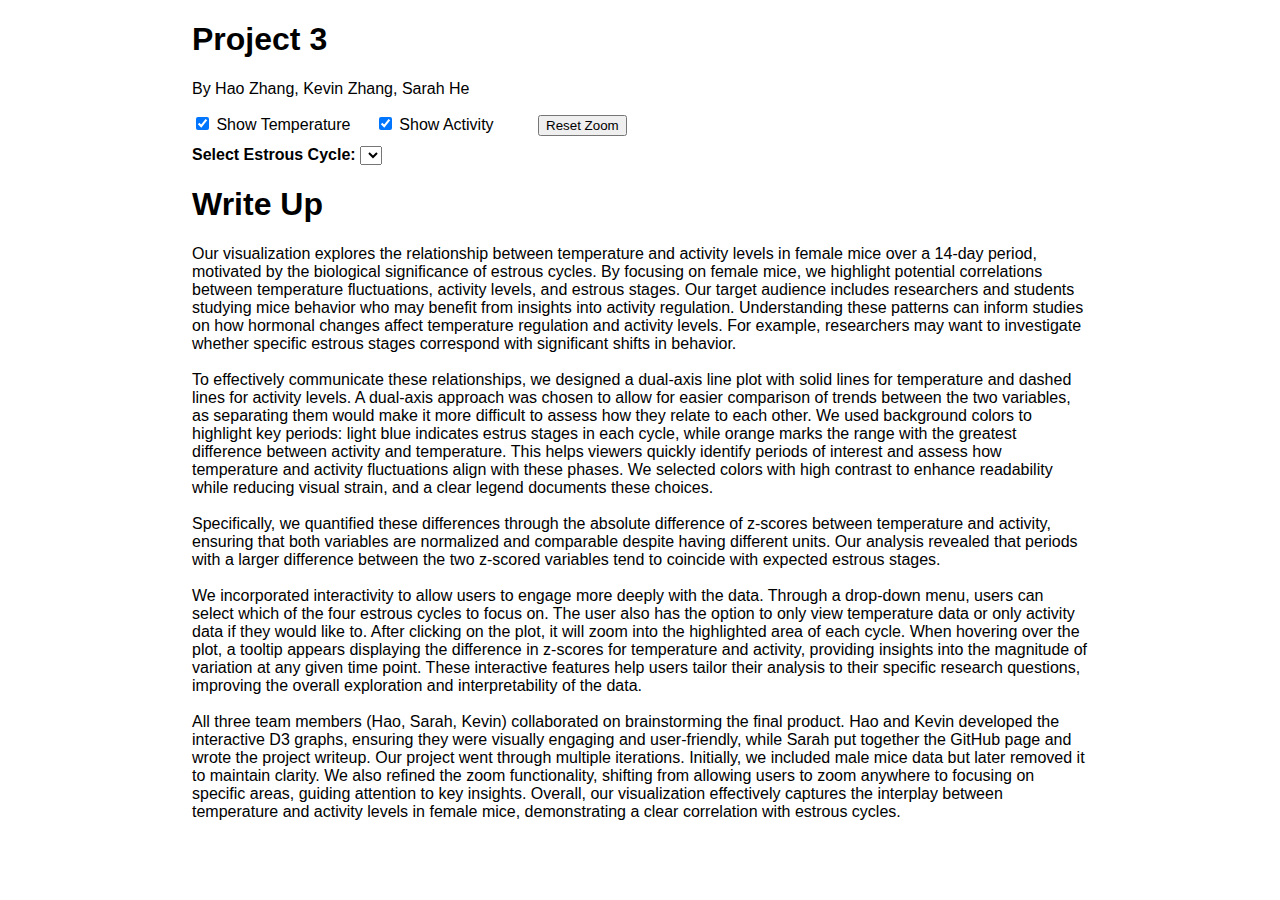
<file: index.html>
<!DOCTYPE html>
<html lang="en">
<head>
  <meta charset="UTF-8" />
  <title>Greatest Differences Between Temperature and Activity for Female Mice Occur During Estrus</title>
  <!-- Using D3 v5 -->
  <script src="https://d3js.org/d3.v5.min.js"></script>
  <style>
    body { font-family: sans-serif; margin-left:15%; margin-right:15%;}
    #controls { margin: 10px 0; }
    #controls label { margin-right: 20px; }
    #cycleControls { margin: 10px 0; }
    button { margin-left: 20px; }
    .tooltip {
      position: absolute;
      text-align: center;
      padding: 4px;
      font: 12px sans-serif;
      background: lightsteelblue;
      border: 0px;
      border-radius: 4px;
      pointer-events: none;
    }
  </style>
</head>
<body>

  <h1>Project 3</h1>
  <p>By Hao Zhang, Kevin Zhang, Sarah He</p> 

  <!-- Controls -->
  <div id="controls">
    <label><input type="checkbox" id="showTemp" checked> Show Temperature</label>
    <label><input type="checkbox" id="showAct" checked> Show Activity</label>
    <button id="resetZoom">Reset Zoom</button>
  </div>
  
  <!-- Cycle Selection Dropdown -->
  <div id="cycleControls">
    <label for="cycleSelect"><strong>Select Estrous Cycle:</strong></label>
    <select id="cycleSelect"></select>
  </div>
  
  <!-- Correlation Results -->
  <div id="correlationResults" style="margin: 10px 0;"></div>
  
  <!-- Chart container -->
  <div id="chart"></div>
  
  <script>
  document.addEventListener("DOMContentLoaded", function() {
    Promise.all([
      d3.json('formatted_fem_temp.json'),
      d3.json('formatted_fem_act.json')
    ]).then(function(files) {
      var femTempData = files[0],
          femActData  = files[1];
      
      // Checkbox selections.
      var showTempCheckbox = d3.select("#showTemp");
      var showActCheckbox  = d3.select("#showAct");

      // Settings.
      var cycleLength = 5760,  // 4 days in minutes
          binWidth = 10;       // 10-minute bins
      
      // Process data.
      femTempData.forEach(function(d) {
        d.minuteNum = +d.Minute.replace("Minute ", "");
        d.cycleNum = Math.floor(d.minuteNum / cycleLength) + 1;
      });
      femActData.forEach(function(d) {
        d.minuteNum = +d.Minute.replace("Minute ", "");
        d.cycleNum = Math.floor(d.minuteNum / cycleLength) + 1;
      });
      
      // Unique cycles.
      var cycles = Array.from(new Set(femTempData.map(d => d.cycleNum))).sort((a, b) => a - b);
      
      // Populate dropdown.
      var cycleSelect = d3.select("#cycleSelect");
      cycleSelect.append("option")
        .attr("value", "All")
        .text("All Cycles");
      cycles.forEach(function(cycle) {
        cycleSelect.append("option")
          .attr("value", cycle)
          .text("Cycle " + cycle);
      });
      
      // BINNING FUNCTION
      function binData(data, valueKey, selectedCycle) {
        var filtered = (selectedCycle === "All") 
                       ? data 
                       : data.filter(d => d.cycleNum === +selectedCycle);
        var binned = d3.nest()
          .key(function(d) { return Math.floor(d.minuteNum / binWidth) * binWidth; })
          .rollup(function(values) {
            return d3.mean(values, d => d[valueKey]);
          })
          .entries(filtered)
          .map(function(d) { return { binAbs: +d.key, avg: d.value }; })
          .sort(function(a, b) { return a.binAbs - b.binAbs; });
        return binned;
      }
      
      var binnedFemTemp, binnedFemAct;
      function updateBinnedData(selectedCycle) {
        binnedFemTemp = binData(femTempData, "Temperature", selectedCycle);
        binnedFemAct  = binData(femActData,  "Activity",    selectedCycle);
      }
      
      var selectedCycle = cycleSelect.property("value");
      updateBinnedData(selectedCycle);
      
      // Chart dimensions.
      var margin = { top: 60, right: 80, bottom: 140, left: 80 },
          width  = 1000 - margin.left - margin.right,
          height = 500 - margin.top - margin.bottom;
      
      // Create outer SVG.
      var outerSvg = d3.select("#chart")
        .append("svg")
        .attr("width", width + margin.left + margin.right)
        .attr("height", height + margin.top + margin.bottom);
      
      // Main group.
      var svg = outerSvg.append("g")
        .attr("transform", "translate(" + margin.left + "," + margin.top + ")");
      
      // Define clip path.
      svg.append("defs").append("clipPath")
        .attr("id", "clip")
        .append("rect")
        .attr("width", width)
        .attr("height", height);
      
      // Groups for backgrounds and lines (all clipped).
      var highlightGroup = svg.append("g")
                              .attr("clip-path", "url(#clip)");
      var diffGroup      = svg.append("g")
                              .attr("clip-path", "url(#clip)");
      var linesGroup     = svg.append("g")
                              .attr("clip-path", "url(#clip)");
      
      // Title.
      svg.append("text")
        .attr("x", width/2)
        .attr("y", -20)
        .attr("text-anchor", "middle")
        .style("font-size", "18px")
        .style("font-weight", "bold")
        .text("Greatest Differences Between Temperature and Activity for Female Mice Occur During Estrus");
      
      // Axes groups.
      var xAxisG = svg.append("g")
        .attr("class", "x-axis")
        .attr("transform", "translate(0," + height + ")");
      var yAxisLeftG = svg.append("g").attr("class", "y-axis-left");
      var yAxisRightG = svg.append("g")
        .attr("class", "y-axis-right")
        .attr("transform", "translate(" + width + ",0)");
      
      // X-scale and axis.
      var xScaleOriginal = d3.scaleLinear().range([0, width]);
      
      // *** Define y-scales for Temperature and Activity ***
      var yTemp = d3.scaleLinear().range([height, 0]);
      var yAct  = d3.scaleLinear().range([height, 0]);
      
      var currentX = xScaleOriginal.copy();
      function formatTick(d) {
        var day = Math.floor(d / 1440) + 1;
        var minutesIntoDay = d % 1440;
        var hours = Math.floor(minutesIntoDay / 60);
        var mins = minutesIntoDay % 60;
        return "Day " + day + " " + hours + ":" + (mins < 10 ? "0" + mins : mins);
      }
      var xAxis = d3.axisBottom(currentX).ticks(10).tickFormat(formatTick);
      xAxisG.call(xAxis);
      
      // Axis labels.
      svg.append("text")
        .attr("transform", "translate(" + (width/2) + " ," + (height + margin.bottom - 90) + ")")
        .style("text-anchor", "middle")
        .style("font-weight", "bold")
        .text("Experiment Time (Days:Hours)");
      svg.append("text")
        .attr("transform", "rotate(-90)")
        .attr("y", -margin.left + 20)
        .attr("x", -height/2)
        .style("text-anchor", "middle")
        .style("font-weight", "bold")
        .text("Temperature (°C)");
      svg.append("text")
        .attr("transform", "translate(" + (width + margin.right/2) + "," + (height/2) + ") rotate(90)")
        .style("text-anchor", "middle")
        .style("font-weight", "bold")
        .text("Activity");
      
      // Draw data lines inside the clipped group.
      var femaleTempPath = linesGroup.append("path")
        .attr("fill", "none")
        .attr("stroke", "darkred")
        .attr("stroke-width", 2);
      var femaleActPath = linesGroup.append("path")
        .attr("fill", "none")
        .attr("stroke", "darkred")
        .attr("stroke-width", 2)
        .attr("stroke-dasharray", "4,4");
      
      // Legend Group (increased height to accommodate extra entries).
      var legend = svg.append("g")
        .attr("class", "legend")
        .attr("transform", "translate(" + (width - 220) + ",10)");
      
      // Legend background rectangle.
      legend.append("rect")
        .attr("width", 210)
        .attr("height", 100)
        .attr("fill", "white")
        .attr("stroke", "black");
      
      // Shaded regions legend.
      // Total Estrus: Wider light blue region.
      legend.append("rect")
        .attr("x", 10)
        .attr("y", 10)
        .attr("width", 20)
        .attr("height", 10)
        .attr("fill", "rgba(0,0,255,0.1)");
      legend.append("text")
        .attr("x", 40)
        .attr("y", 20)
        .text("Total Estrus")
        .attr("alignment-baseline", "middle")
        .style("font-size", "12px");
      
      // Max Difference: Narrower orange region.
      legend.append("rect")
        .attr("x", 10)
        .attr("y", 30)
        .attr("width", 20)
        .attr("height", 10)
        .attr("fill", "rgba(255,165,0,0.2)");
      legend.append("text")
        .attr("x", 40)
        .attr("y", 40)
        .text("Max Difference")
        .attr("alignment-baseline", "middle")
        .style("font-size", "12px");
      
      // Line style legend for Temperature (solid red line).
      legend.append("line")
        .attr("x1", 10)
        .attr("x2", 30)
        .attr("y1", 60)
        .attr("y2", 60)
        .attr("stroke", "darkred")
        .attr("stroke-width", 2);
      legend.append("text")
        .attr("x", 40)
        .attr("y", 60)
        .attr("alignment-baseline", "middle")
        .style("font-size", "12px")
        .text("Temperature (Solid)");
      
      // Line style legend for Activity (dotted red line).
      legend.append("line")
        .attr("x1", 10)
        .attr("x2", 30)
        .attr("y1", 80)
        .attr("y2", 80)
        .attr("stroke", "darkred")
        .attr("stroke-width", 2)
        .attr("stroke-dasharray", "4,4");
      legend.append("text")
        .attr("x", 40)
        .attr("y", 80)
        .attr("alignment-baseline", "middle")
        .style("font-size", "12px")
        .text("Activity (Dotted)");
      
      // Primary background shading:
      // For each cycle, shade from the beginning of day 2 (minute 1440) to the beginning of day 3 (minute 2880).
      function updateBackground() {
        var selVal = cycleSelect.property("value");
        var bgData = [];
        if (selVal === "All") {
          cycles.forEach(function(c) {
            var cycleStart = (c - 1) * cycleLength;
            bgData.push({ start: cycleStart + 1440, end: cycleStart + 2880 });
          });
        } else {
          var c = +selVal;
          var cycleStart = (c - 1) * cycleLength;
          bgData.push({ start: cycleStart + 1440, end: cycleStart + 2880 });
        }
        var rects = highlightGroup.selectAll("rect.background")
          .data(bgData, function(d) { return d.start; });
        rects.enter()
          .append("rect")
          .attr("class", "background")
          .merge(rects)
          .attr("x", function(d) { return currentX(d.start); })
          .attr("width", function(d) { return currentX(d.end) - currentX(d.start); })
          .attr("y", 0)
          .attr("height", height)
          .attr("fill", "rgba(0,0,255,0.1)");
        rects.exit().remove();
      }
      
      // Second shaded region:
      // For each cycle, on day 2 shade from hour 10 to 16.
      // That is from minute 2040 (1440+600) to 2400 (1440+960) relative to cycle start.
      function updateDiffBackground() {
        var selVal = cycleSelect.property("value");
        var diffData = [];
        if (selVal === "All") {
          cycles.forEach(function(c) {
            var cycleStart = (c - 1) * cycleLength;
            diffData.push({ start: cycleStart + 2040, end: cycleStart + 2400 });
          });
        } else {
          var c = +selVal;
          var cycleStart = (c - 1) * cycleLength;
          diffData.push({ start: cycleStart + 2040, end: cycleStart + 2400 });
        }
        var rects = diffGroup.selectAll("rect.diff")
          .data(diffData, function(d) { return d.start; });
        rects.enter()
          .append("rect")
          .attr("class", "diff")
          .merge(rects)
          .attr("x", function(d) { return currentX(d.start); })
          .attr("width", function(d) { return currentX(d.end) - currentX(d.start); })
          .attr("y", 0)
          .attr("height", height)
          .attr("fill", "rgba(255,165,0,0.2)");
        rects.exit().remove();
      }
      
      // Global variables for z-score computation.
      var tempMean = 0, tempStd = 1, actMean = 0, actStd = 1;
      
      // Update chart.
      function updateChart() {
        var selVal = cycleSelect.property("value");
        updateBinnedData(selVal);
        var currentFemaleTempData = (showTempCheckbox.property("checked")) ? binnedFemTemp : [];
        var currentFemaleActData  = (showActCheckbox.property("checked"))  ? binnedFemAct  : [];
        
        if (selVal === "All") {
          var maxCycle = d3.max(cycles);
          xScaleOriginal.domain([0, maxCycle * cycleLength]);
        } else {
          var c = +selVal;
          xScaleOriginal.domain([(c - 1) * cycleLength, c * cycleLength]);
        }
        currentX = xScaleOriginal.copy();
        xAxisG.transition().duration(750).call(xAxis.scale(currentX));
        
        // Y-scale for Temperature.
        var tempVals = currentFemaleTempData.map(function(d) { return d.avg; });
        if (!tempVals.length) tempVals = [36,39];
        var tempExtent = d3.extent(tempVals),
            tempPad = (tempExtent[1] - tempExtent[0]) * 0.1;
        yTemp.domain([tempExtent[0] - tempPad, tempExtent[1] + tempPad]);
        
        // Y-scale for Activity.
        var actVals = currentFemaleActData.map(function(d) { return d.avg; });
        if (!actVals.length) actVals = [0,70];
        var actExtent = d3.extent(actVals),
            actPad = (actExtent[1] - actExtent[0]) * 0.1;
        yAct.domain([actExtent[0] - actPad, actExtent[1] + actPad]);
        
        yAxisLeftG.transition().duration(750).call(d3.axisLeft(yTemp));
        yAxisRightG.transition().duration(750).call(d3.axisRight(yAct));
        
        // Update z-score statistics.
        tempMean = d3.mean(currentFemaleTempData, function(d) { return d.avg; }) || 0;
        tempStd = d3.deviation(currentFemaleTempData, function(d) { return d.avg; }) || 1;
        actMean  = d3.mean(currentFemaleActData, function(d) { return d.avg; })  || 0;
        actStd   = d3.deviation(currentFemaleActData, function(d) { return d.avg; }) || 1;
        
        updateLines(currentFemaleTempData, currentFemaleActData);
        updateBackground();
        updateDiffBackground();
      }
      
      // Redraw lines.
      function updateLines(tempData, actData) {
        function lineGenX(d) { return currentX(d.binAbs); }
        if (tempData.length) {
          femaleTempPath.transition().duration(750)
            .attr("d", d3.line()
              .x(lineGenX)
              .y(function(d) { return yTemp(d.avg); })
              (tempData))
            .style("opacity", 1);
        } else {
          femaleTempPath.transition().duration(750).style("opacity", 0);
        }
        if (actData.length) {
          femaleActPath.transition().duration(750)
            .attr("d", d3.line()
              .x(lineGenX)
              .y(function(d) { return yAct(d.avg); })
              (actData))
            .style("opacity", 1);
        } else {
          femaleActPath.transition().duration(750).style("opacity", 0);
        }
      }
      
      // -------------------------------
      // TOOLTIP & DOTS FOR HOVER EVENTS
      // -------------------------------
      
      // Create tooltip div.
      var tooltip = d3.select("body").append("div")
          .attr("class", "tooltip")
          .style("opacity", 0);
      
      // Append dot markers for each line.
      var tempDot = svg.append("circle")
          .attr("class", "temp-dot")
          .attr("r", 5)
          .attr("fill", "darkred")
          .style("display", "none");
      var actDot = svg.append("circle")
          .attr("class", "act-dot")
          .attr("r", 5)
          .attr("fill", "darkred")
          .style("display", "none");
      
      // Overlay rectangle for capturing mouse events.
      var overlay = svg.append("rect")
          .attr("class", "overlay")
          .attr("width", width)
          .attr("height", height)
          .style("fill", "none")
          .style("pointer-events", "all")
          .on("mousemove", mousemove)
          .on("mouseout", mouseout)
          .on("click", function() {
            var selVal = cycleSelect.property("value");
            var c = (selVal === "All") ? 1 : +selVal;
            var cycleStart = (c - 1) * cycleLength;
            xScaleOriginal.domain([cycleStart + 2040, cycleStart + 2400]);
            currentX = xScaleOriginal.copy();
            xAxisG.transition().duration(750).call(xAxis.scale(currentX));
            updateLines(binnedFemTemp, binnedFemAct);
            updateBackground();
            updateDiffBackground();
            d3.select("#correlationResults").html("");
          });
      
      // Mousemove handler: update dots and tooltip with absolute difference in z-scores.
      function mousemove() {
          var event = d3.event;
          var mousePos = d3.mouse(this);
          var x0 = currentX.invert(mousePos[0]);
          var bisect = d3.bisector(function(d) { return d.binAbs; }).left;
          var i = bisect(binnedFemTemp, x0);
          var dTemp = binnedFemTemp[i] || binnedFemTemp[binnedFemTemp.length - 1];
          var dAct  = binnedFemAct[i]  || binnedFemAct[binnedFemAct.length - 1];
          
          // Compute z-scores.
          var zTemp = (dTemp && tempStd !== 0) ? (dTemp.avg - tempMean) / tempStd : 0;
          var zAct  = (dAct  && actStd  !== 0) ? (dAct.avg  - actMean)  / actStd  : 0;
          var absDiff = Math.abs(zTemp - zAct);
          
          // Update dot positions.
          if (showTempCheckbox.property("checked") && dTemp) {
              tempDot.attr("cx", currentX(dTemp.binAbs))
                     .attr("cy", yTemp(dTemp.avg))
                     .style("display", null);
          } else {
              tempDot.style("display", "none");
          }
          if (showActCheckbox.property("checked") && dAct) {
              actDot.attr("cx", currentX(dAct.binAbs))
                    .attr("cy", yAct(dAct.avg))
                    .style("display", null);
          } else {
              actDot.style("display", "none");
          }
          
          // Update tooltip content and position next to the cursor.
          tooltip.style("opacity", 1)
            .html("Absolute Z Score Difference: " + absDiff.toFixed(2) +
                  "<br>Temperature Z Score: " + zTemp.toFixed(2) +
                  "<br>Activity Z Score: " + zAct.toFixed(2))
            .style("left", (event.pageX + 10) + "px")
            .style("top", (event.pageY + 10) + "px");
      }
      
      function mouseout() {
          tooltip.style("opacity", 0);
          tempDot.style("display", "none");
          actDot.style("display", "none");
      }
      
      // Reset Zoom.
      d3.select("#resetZoom").on("click", function() {
        var selVal = cycleSelect.property("value");
        if (selVal === "All") {
          var maxCycle = d3.max(cycles);
          xScaleOriginal.domain([0, maxCycle * cycleLength]);
        } else {
          var c = +selVal;
          xScaleOriginal.domain([(c - 1) * cycleLength, c * cycleLength]);
        }
        currentX = xScaleOriginal.copy();
        xAxisG.transition().duration(750).call(xAxis.scale(currentX));
        updateLines(binnedFemTemp, binnedFemAct);
        updateBackground();
        updateDiffBackground();
        d3.select("#correlationResults").html("");
      });
      
      cycleSelect.on("change", function() {
        updateChart();
        d3.select("#correlationResults").html("");
      });
      
      showTempCheckbox.on("change", updateChart);
      showActCheckbox.on("change", updateChart);
      
      // Initial draw.
      updateChart();
      
      // Add subtitle at the bottom right of the graph.
      svg.append("text")
         .attr("x", width)
         .attr("y", height + 50)
         .attr("text-anchor", "end")
         .style("fill", "gray")
         .style("font-size", "12px")
         .text("*Data aggregated from 13 female mice.");
      svg.append("text")
         .attr("x", width)
         .attr("y", height + 70)
         .attr("text-anchor", "end")
         .style("fill", "gray")
         .style("font-size", "12px")
         .text("*Click to zoom in for more detail. ");
      
    }).catch(function(error) {
      console.error("Error loading JSON data:", error);
    });
  });
  </script>

  <h1>Write Up</h1>
  <p>Our visualization explores the relationship between temperature and activity levels in female mice over a 14-day period, motivated by the biological significance of estrous cycles. By focusing on female mice, we highlight potential correlations between temperature fluctuations, activity levels, and estrous stages. Our target audience includes researchers and students studying mice behavior who may benefit from insights into activity regulation. Understanding these patterns can inform studies on how hormonal changes affect temperature regulation and activity levels. For example, researchers may want to investigate whether specific estrous stages correspond with significant shifts in behavior.
    <br><br>
    To effectively communicate these relationships, we designed a dual-axis line plot with solid lines for temperature and dashed lines for activity levels. A dual-axis approach was chosen to allow for easier comparison of trends between the two variables, as separating them would make it more difficult to assess how they relate to each other. We used background colors to highlight key periods: light blue indicates estrus stages in each cycle, while orange marks the range with the greatest difference between activity and temperature. This helps viewers quickly identify periods of interest and assess how temperature and activity fluctuations align with these phases. We selected colors with high contrast to enhance readability while reducing visual strain, and a clear legend documents these choices.
    <br><br>
    Specifically, we quantified these differences through the absolute difference of z-scores between temperature and activity, ensuring that both variables are normalized and comparable despite having different units. Our analysis revealed that periods with a larger difference between the two z-scored variables tend to coincide with expected estrous stages.
    <br><br>
    We incorporated interactivity to allow users to engage more deeply with the data. Through a drop-down menu, users can select which of the four estrous cycles to focus on. The user also has the option to only view temperature data or only activity data if they would like to. After clicking on the plot, it will zoom into the highlighted area of each cycle. When hovering over the plot, a tooltip appears displaying the difference in z-scores for temperature and activity, providing insights into the magnitude of variation at any given time point. These interactive features help users tailor their analysis to their specific research questions, improving the overall exploration and interpretability of the data.
    <br><br>
    All three team members (Hao, Sarah, Kevin) collaborated on brainstorming the final product. Hao and Kevin developed the interactive D3 graphs, ensuring they were visually engaging and user-friendly, while Sarah put together the GitHub page and wrote the project writeup. Our project went through multiple iterations. Initially, we included male mice data but later removed it to maintain clarity. We also refined the zoom functionality, shifting from allowing users to zoom anywhere to focusing on specific areas, guiding attention to key insights. Overall, our visualization effectively captures the interplay between temperature and activity levels in female mice, demonstrating a clear correlation with estrous cycles. 
    </p>

</body>
</html>
</file>
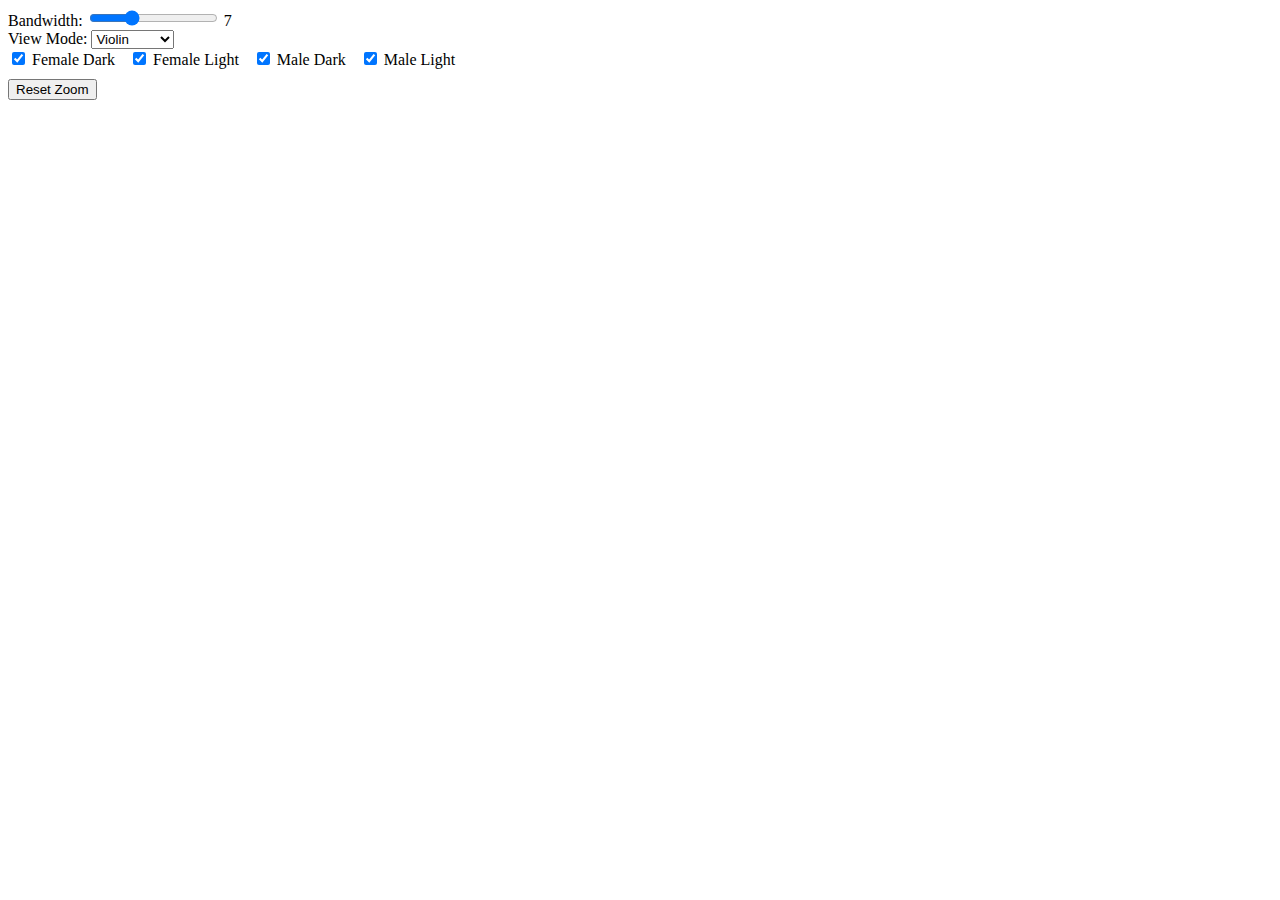
<file: Light Cycle Influence on Activity (Male vs. Female).html>
<!DOCTYPE html>
<html lang="en">
<head>
  <meta charset="UTF-8">
  <title>Light Cycle Influence on Activity (Male vs. Female)k</title>
  <script src="https://d3js.org/d3.v5.min.js"></script>
  <style>
    .axis line,
    .axis path {
      stroke: #000;
    }
    .tooltip {
      position: absolute;
      text-align: center;
      padding: 5px;
      background: lightsteelblue;
      border: 1px solid #333;
      border-radius: 5px;
      pointer-events: none;
      opacity: 0;
      font-family: sans-serif;
      font-size: 12px;
    }
    #controls {
      margin-bottom: 20px;
    }
    #controls label {
      margin-right: 10px;
    }
    #detailedChart {
      display: none;
      border: 1px solid #ccc;
      padding: 10px;
      margin-top: 20px;
      background: #f9f9f9;
    }
    #detailedChart button {
      float: right;
    }
    #resetZoom {
      margin-top: 10px;
    }
    .brush-label {
      font-size: 12px;
      fill: darkred;
    }
  </style>
</head>
<body>
  <div id="controls">
    <label>
      Bandwidth: 
      <input type="range" id="bandwidthSlider" min="1" max="20" value="7" step="0.5">
      <span id="bandwidthValue">7</span>
    </label>
    <br>
    <label>
      View Mode: 
      <select id="viewMode">
        <option value="violin" selected>Violin</option>
        <option value="histogram">Histogram</option>
      </select>
    </label>
    <br>
    <label><input type="checkbox" id="toggleFemaleDark" checked> Female Dark</label>
    <label><input type="checkbox" id="toggleFemaleLight" checked> Female Light</label>
    <label><input type="checkbox" id="toggleMaleDark" checked> Male Dark</label>
    <label><input type="checkbox" id="toggleMaleLight" checked> Male Light</label>
    <br>
    <button id="resetZoom">Reset Zoom</button>
  </div>
  <div id="chartContainer"></div>
  
  <div id="detailedChart">
    <button id="closeDetailed">Close</button>
    <h3 id="detailedTitle"></h3>
    <div id="detailedContent"></div>
  </div>

  <div class="tooltip"></div>

  <script>
    function kernelDensityEstimator(kernel, X) {
      return function(V) {
        return X.map(function(x) {
          return { x: x, y: d3.mean(V, function(v) { return kernel(x - v); }) };
        });
      };
    }
    
    function kernelEpanechnikov(bandwidth) {
      return function(u) {
        u = u / bandwidth;
        return Math.abs(u) <= 1 ? 0.75 * (1 - u * u) / bandwidth : 0;
      };
    }
    
    let groupedData, activityExtent;
    
    Promise.all([
      d3.json("formatted_fem_act.json"),
      d3.json("formatted_male_act.json")
    ]).then(function(files) {
      let femaleData = files[0];
      let maleData = files[1];
      
      femaleData.forEach(d => {
        d.sex = "Female";
        d.minuteNum = +d.Minute.replace("Minute ", "");
        d.period = (d.minuteNum % 1440 < 720) ? "dark" : "light";
        d.Activity = +d.Activity;
      });
      maleData.forEach(d => {
        d.sex = "Male";
        d.minuteNum = +d.Minute.replace("Minute ", "");
        d.period = (d.minuteNum % 1440 < 720) ? "dark" : "light";
        d.Activity = +d.Activity;
      });
      
      let data = femaleData.concat(maleData);
      groupedData = { 
        "Female": { "dark": [], "light": [] },
        "Male": { "dark": [], "light": [] }
      };
      data.forEach(d => {
        if (d.sex && d.period) {
          groupedData[d.sex][d.period].push(d.Activity);
        }
      });
      activityExtent = d3.extent(data, d => d.Activity);
      
      drawChart();
      
      d3.select("#bandwidthSlider").on("input", function() {
        d3.select("#bandwidthValue").text(this.value);
        drawChart();
      });
      d3.select("#viewMode").on("change", drawChart);
      d3.selectAll("#toggleFemaleDark, #toggleFemaleLight, #toggleMaleDark, #toggleMaleLight")
        .on("change", drawChart);
      
    }).catch(function(error) {
      console.error("Error loading JSON files:", error);
    });
    
    function drawChart() {
      d3.select("#chartContainer").select("svg").remove();
      
      let bandwidth = +d3.select("#bandwidthSlider").property("value");
      let viewMode = d3.select("#viewMode").property("value");
      let showFemaleDark = d3.select("#toggleFemaleDark").property("checked");
      let showFemaleLight = d3.select("#toggleFemaleLight").property("checked");
      let showMaleDark = d3.select("#toggleMaleDark").property("checked");
      let showMaleLight = d3.select("#toggleMaleLight").property("checked");
      
      const margin = { top: 40, right: 30, bottom: 40, left: 50 },
            width = 1000 - margin.left - margin.right,
            height = 500 - margin.top - margin.bottom;
      
      const svg = d3.select("#chartContainer")
        .append("svg")
        .attr("width", width + margin.left + margin.right)
        .attr("height", height + margin.top + margin.bottom);
      
      const g = svg.append("g")
                   .attr("transform", `translate(${margin.left},${margin.top})`);
      
      const zoomGroup = g.append("g")
                         .attr("class", "zoomGroup");
      
      const zoom = d3.zoom()
                      .scaleExtent([1, 10])
                      .wheelDelta(function() { return -d3.event.deltaY * 0.002; })
                      .on("zoom", function() {
                        zoomGroup.attr("transform", d3.event.transform);
                      });
      svg.call(zoom);
      
      d3.select("#resetZoom").on("click", function() {
        svg.transition().duration(750).call(zoom.transform, d3.zoomIdentity);
      });
      
      const sexes = ["Female", "Male"];
      const panelWidth = width / sexes.length;
      
      const y = d3.scaleLinear()
        .domain([activityExtent[0], activityExtent[1]])
        .range([height, 0])
        .nice();
      
      const periods = ["dark", "light"];
      const xBand = d3.scaleBand()
        .domain(periods)
        .range([0, panelWidth])
        .padding(0.2);
      
      const maxViolinWidth = xBand.bandwidth() / 2;
      const xNum = d3.scaleLinear().range([0, maxViolinWidth]);
      
      const tooltip = d3.select(".tooltip");
      
      sexes.forEach(function(sex, i) {
        const panel = zoomGroup.append("g")
          .attr("transform", `translate(${i * panelWidth}, 0)`);
        
        panel.append("text")
          .attr("x", panelWidth / 2)
          .attr("y", -10)
          .attr("text-anchor", "middle")
          .style("font-size", "16px")
          .text(sex);
        
        if (i === 0) {
          panel.append("g")
            .attr("class", "axis")
            .call(d3.axisLeft(y));
        } else {
          panel.append("g")
            .attr("class", "axis")
            .attr("transform", `translate(${xBand(periods[0])},0)`)
            .call(d3.axisLeft(y).ticks(0));
        }
        
        panel.append("text")
          .attr("x", panelWidth / 2)
          .attr("y", height + margin.bottom - 5)
          .attr("text-anchor", "middle")
          .style("font-size", "14px")
          .text("Period (Dark vs. Light)");
        
        periods.forEach(function(period) {
          let drawGroup = false;
          if (sex === "Female" && period === "dark" && showFemaleDark) drawGroup = true;
          if (sex === "Female" && period === "light" && showFemaleLight) drawGroup = true;
          if (sex === "Male" && period === "dark" && showMaleDark) drawGroup = true;
          if (sex === "Male" && period === "light" && showMaleLight) drawGroup = true;
          if (!drawGroup) return;
          
          const activityValues = groupedData[sex][period];
          if (activityValues.length === 0) return;
          
          const dataGroup = panel.append("g")
            .attr("class", "dataGroup")
            .attr("data-key", sex + "_" + period);
          
          const center = xBand(period) + xBand.bandwidth() / 2;
          
          if (viewMode === "violin") {
            const kde = kernelDensityEstimator(kernelEpanechnikov(bandwidth), y.ticks(40));
            const density = kde(activityValues);
            xNum.domain([0, d3.max(density, d => d.y)]);
            
            dataGroup.append("path")
              .datum(density)
              .attr("fill", period === "dark" ? "#1f77b4" : "#ff7f0e")
              .attr("stroke", "none")
              .attr("opacity", 0.7)
              .attr("d", d3.area()
                      .curve(d3.curveCatmullRom)
                      .x0(d => center)
                      .x1(d => center + xNum(d.y))
                      .y(d => y(d.x))
              );
            
            dataGroup.append("path")
              .datum(density)
              .attr("fill", period === "dark" ? "#1f77b4" : "#ff7f0e")
              .attr("stroke", "none")
              .attr("opacity", 0.7)
              .attr("d", d3.area()
                      .curve(d3.curveCatmullRom)
                      .x0(d => center)
                      .x1(d => center - xNum(d.y))
                      .y(d => y(d.x))
              );
          } else if (viewMode === "histogram") {
            const histogramGenerator = d3.histogram()
                                         .domain(y.domain())
                                         .thresholds(y.ticks(20));
            const bins = histogramGenerator(activityValues);
            const maxCount = d3.max(bins, d => d.length);
            const xBar = d3.scaleLinear().domain([0, maxCount]).range([0, maxViolinWidth]);
            
            dataGroup.selectAll("rect")
              .data(bins)
              .enter()
              .append("rect")
              .attr("x", d => center - xBar(d.length))
              .attr("y", d => y(d.x1))
              .attr("width", d => 2 * xBar(d.length))
              .attr("height", d => y(d.x0) - y(d.x1))
              .attr("fill", period === "dark" ? "#1f77b4" : "#ff7f0e")
              .attr("opacity", 0.7);
          }
          
          dataGroup.on("mouseover", function() {
              tooltip.transition().duration(200).style("opacity", 0.9);
              tooltip.html("Sex: " + sex + "<br/>Period: " + period +
                           "<br/>Mean Activity: " + d3.mean(activityValues).toFixed(2))
                .style("left", (d3.event.pageX + 5) + "px")
                .style("top", (d3.event.pageY - 28) + "px");
              d3.select(this).selectAll("path, rect")
                .attr("stroke", "black")
                .attr("stroke-width", 2);
          })
          .on("mousemove", function() {
              tooltip.style("left", (d3.event.pageX + 5) + "px")
                     .style("top", (d3.event.pageY - 28) + "px");
          })
          .on("mouseout", function() {
              tooltip.transition().duration(500).style("opacity", 0);
              d3.select(this).selectAll("path, rect")
                .attr("stroke", "none");
          })
          .on("dblclick", function() {
              showDetailedView(sex, period, activityValues, bandwidth);
          });
          
          const brush = d3.brushY()
                          .extent([[0, 0], [panelWidth, height]])
                          .on("brush", brushed)
                          .on("end", brushended);
          panel.append("g")
            .attr("class", "brush")
            .call(brush);
          
          function brushed() {
            const selection = d3.event.selection;
            if (selection == null) return;
            const [y0, y1] = selection;
            const range = [y.invert(y1), y.invert(y0)];
            const count = activityValues.filter(d => d >= range[0] && d <= range[1]).length;
            panel.selectAll(".brush-label").remove();
            panel.append("text")
              .attr("class", "brush-label")
              .attr("x", panelWidth - 5)
              .attr("y", y(range[1]) - 5)
              .attr("text-anchor", "end")
              .text("Count: " + count);
          }
          function brushended() {
            if (!d3.event.selection) {
              panel.selectAll(".brush-label").remove();
            }
          }
        });
      });
      
      svg.append("text")
         .attr("transform", "rotate(-90)")
         .attr("x", -height / 2)
         .attr("y", -margin.left + 15)
         .attr("text-anchor", "middle")
         .style("font-size", "14px")
         .text("Activity");
    }
    
    function showDetailedView(sex, period, activityValues, bandwidth) {
      d3.select("#detailedChart").style("display", "block");
      d3.select("#detailedTitle").text(sex + " " + period + " (Detailed View)");
      d3.select("#detailedContent").select("svg").remove();
      
      const margin = { top: 40, right: 30, bottom: 40, left: 50 },
            width = 600 - margin.left - margin.right,
            height = 400 - margin.top - margin.bottom;
      
      const svg = d3.select("#detailedContent")
        .append("svg")
        .attr("width", width + margin.left + margin.right)
        .attr("height", height + margin.top + margin.bottom)
        .append("g")
        .attr("transform", `translate(${margin.left},${margin.top})`);
      
      const y = d3.scaleLinear()
        .domain([activityExtent[0], activityExtent[1]])
        .range([height, 0])
        .nice();
      
      const kde = kernelDensityEstimator(kernelEpanechnikov(bandwidth), y.ticks(40));
      const density = kde(activityValues);
      const xNum = d3.scaleLinear()
        .domain([0, d3.max(density, d => d.y)])
        .range([0, width]);
      
      svg.append("g")
         .attr("class", "axis")
         .call(d3.axisLeft(y));
      
      svg.append("g")
         .attr("class", "axis")
         .attr("transform", `translate(0,${height})`)
         .call(d3.axisBottom(xNum).ticks(5));
      
      const line = d3.line()
        .curve(d3.curveCatmullRom)
        .x(d => xNum(d.y))
        .y(d => y(d.x));
      
      svg.append("path")
         .datum(density)
         .attr("fill", "none")
         .attr("stroke", "#555")
         .attr("stroke-width", 2)
         .attr("d", line);
      
      const tooltip = d3.select(".tooltip");
      svg.append("rect")
         .attr("width", width)
         .attr("height", height)
         .attr("fill", "none")
         .attr("pointer-events", "all")
         .on("mousemove", function() {
            const mouse = d3.mouse(this);
            const densityVal = xNum.invert(mouse[0]);
            const bisect = d3.bisector(d => d.y).left;
            const idx = bisect(density, densityVal);
            const d0 = density[idx - 1],
                  d1 = density[idx],
                  dClosest = (!d0 || (d1 && (densityVal - d0.y > d1.y - densityVal))) ? d1 : d0;
            tooltip.transition().duration(100).style("opacity", 0.9);
            tooltip.html("Density: " + dClosest.y.toFixed(3) + "<br/>Activity: " + dClosest.x.toFixed(2))
              .style("left", (d3.event.pageX + 5) + "px")
              .style("top", (d3.event.pageY - 28) + "px");
         })
         .on("mouseout", function() {
            tooltip.transition().duration(500).style("opacity", 0);
         });
    }
    
    d3.select("#closeDetailed").on("click", function() {
      d3.select("#detailedChart").style("display", "none");
    });
  </script>
</body>
</html>
</file>
